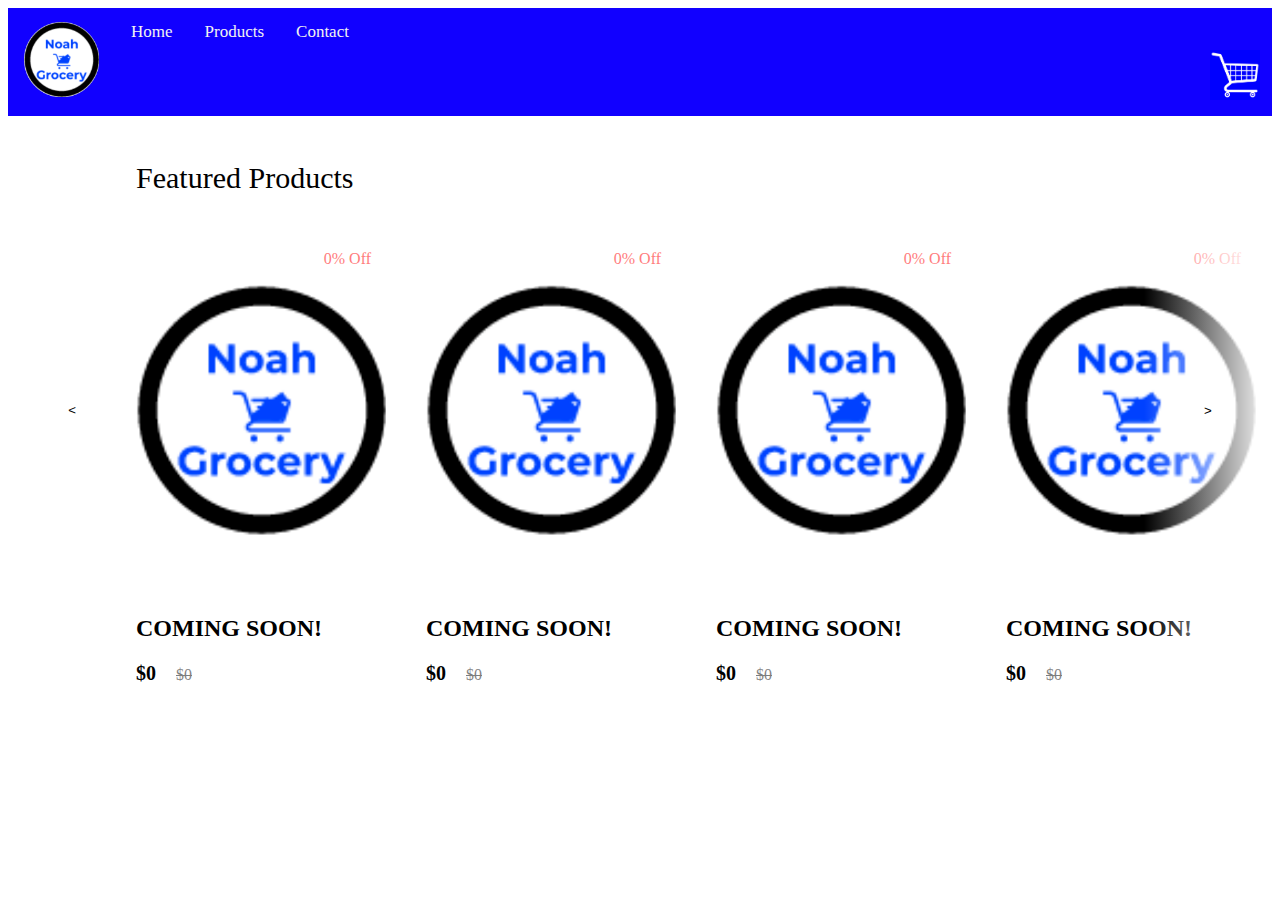
<file: index.html>
<!DOCTYPE html>
<html>

<meta name="viewport" content="width=device-width, initial-scale=1.0">

<head>
  <link rel="stylesheet" href="css/index.css">
  <title>
    Noah Grocery
  </title>
  <link rel="icon" type="image/x-icon" href="Noah Grocery Minimal Logo.png">


</head>

<body>


  <div class="topnav">
    <a href="index.html">
      <img src="Noah Grocery Logo(4).png" class="logo">
    </a>

    <div class="b">
      <a href="index.html">Home</a>
      <a href="products.html">Products</a>
      <a href="contact.html">Contact</a>
    </div>

    <a href="cart.html">
      <img src="cart.png" class="cart-image">
    </a>
    <br><br><br>
    
  </div>


  <section class="product">
    <h2 class="product-category">Featured Products</h2>
    <button class="pre-btn">&#62;</button>
    <button class="nxt-btn">&#62;</button>
    <div class="product-container">
      <div class="product-card">
        <div class="product-image">
          <span class="discount-tag">0% off</span>
          <img src="Noah Grocery Logo(4).png" class="product-thumb" alt="">
        </div>
        <div class="product-info">
          <h2 class="product-brand">Coming Soon!</h2>
          <span class="price">$0</span><span class="actual-price">$0</span>
        </div>
      </div>
      <div class="product-card">
        <div class="product-image">
          <span class="discount-tag">0% off</span>
          <img src="Noah Grocery Logo(4).png" class="product-thumb" alt="">
        </div>
        <div class="product-info">
          <h2 class="product-brand">Coming Soon!</h2>
          <span class="price">$0</span><span class="actual-price">$0</span>
        </div>
      </div>
      <div class="product-card">
        <div class="product-image">
          <span class="discount-tag">0% off</span>
          <img src="Noah Grocery Logo(4).png" class="product-thumb" alt="">
        </div>
        <div class="product-info">
          <h2 class="product-brand">Coming Soon!</h2>
          <span class="price">$0</span><span class="actual-price">$0</span>
        </div>
      </div>
      <div class="product-card">
        <div class="product-image">
          <span class="discount-tag">0% off</span>
          <img src="Noah Grocery Logo(4).png" class="product-thumb" alt="">
        </div>
        <div class="product-info">
          <h2 class="product-brand">Coming Soon!</h2>
          <span class="price">$0</span><span class="actual-price">$0</span>
        </div>
      </div>
      <div class="product-card">
        <div class="product-image">
          <span class="discount-tag">0% off</span>
          <img src="Noah Grocery Logo(4).png" class="product-thumb" alt="">
        </div>
        <div class="product-info">
          <h2 class="product-brand">Coming Soon!</h2>
          <span class="price">$0</span><span class="actual-price">$0</span>
        </div>
      </div>
      <div class="product-card">
        <div class="product-image">
          <span class="discount-tag">0% off</span>
          <img src="Noah Grocery Logo(4).png" class="product-thumb" alt="">
        </div>
        <div class="product-info">
          <h2 class="product-brand">Coming Soon!</h2>
          <span class="price">$0</span><span class="actual-price">$0</span>
        </div>
      </div>
      <div class="product-card">
        <div class="product-image">
          <span class="discount-tag">0% off</span>
          <img src="Noah Grocery Logo(4).png" class="product-thumb" alt="">
        </div>
        <div class="product-info">
          <h2 class="product-brand">Coming Soon!</h2>
          <span class="price">$0</span><span class="actual-price">$0</span>
        </div>
      </div>
      <div class="product-card">
        <div class="product-image">
          <span class="discount-tag">0% off</span>
          <img src="Noah Grocery Logo(4).png" class="product-thumb" alt="">
        </div>
        <div class="product-info">
          <h2 class="product-brand">Coming Soon!</h2>
          <span class="price">$0</span><span class="actual-price">$0</span>
        </div>
      </div>
      <div class="product-card">
        <div class="product-image">
          <span class="discount-tag">0% off</span>
          <img src="Noah Grocery Logo(4).png" class="product-thumb" alt="">
        </div>
        <div class="product-info">
          <h2 class="product-brand">Coming Soon!</h2>
          <span class="price">$0</span><span class="actual-price">$0</span>
        </div>
      </div>
      <div class="product-card">
        <div class="product-image">
          <span class="discount-tag">0% off</span>
          <img src="Noah Grocery Logo(4).png" class="product-thumb" alt="">
        </div>
        <div class="product-info">
          <h2 class="product-brand">Coming Soon!</h2>
          <span class="price">$0</span><span class="actual-price">$0</span>
        </div>
      </div>
      <div class="product-card">
        <div class="product-image">
          <span class="discount-tag">0% off</span>
          <img src="Noah Grocery Logo(4).png" class="product-thumb" alt="">
        </div>
        <div class="product-info">
          <h2 class="product-brand">Coming Soon!</h2>
          <span class="price">$0</span><span class="actual-price">$0</span>
        </div>
      </div>
    </div>
  </section>



</body>
<script src="javascript/index.js"></script>

</html>
</file>
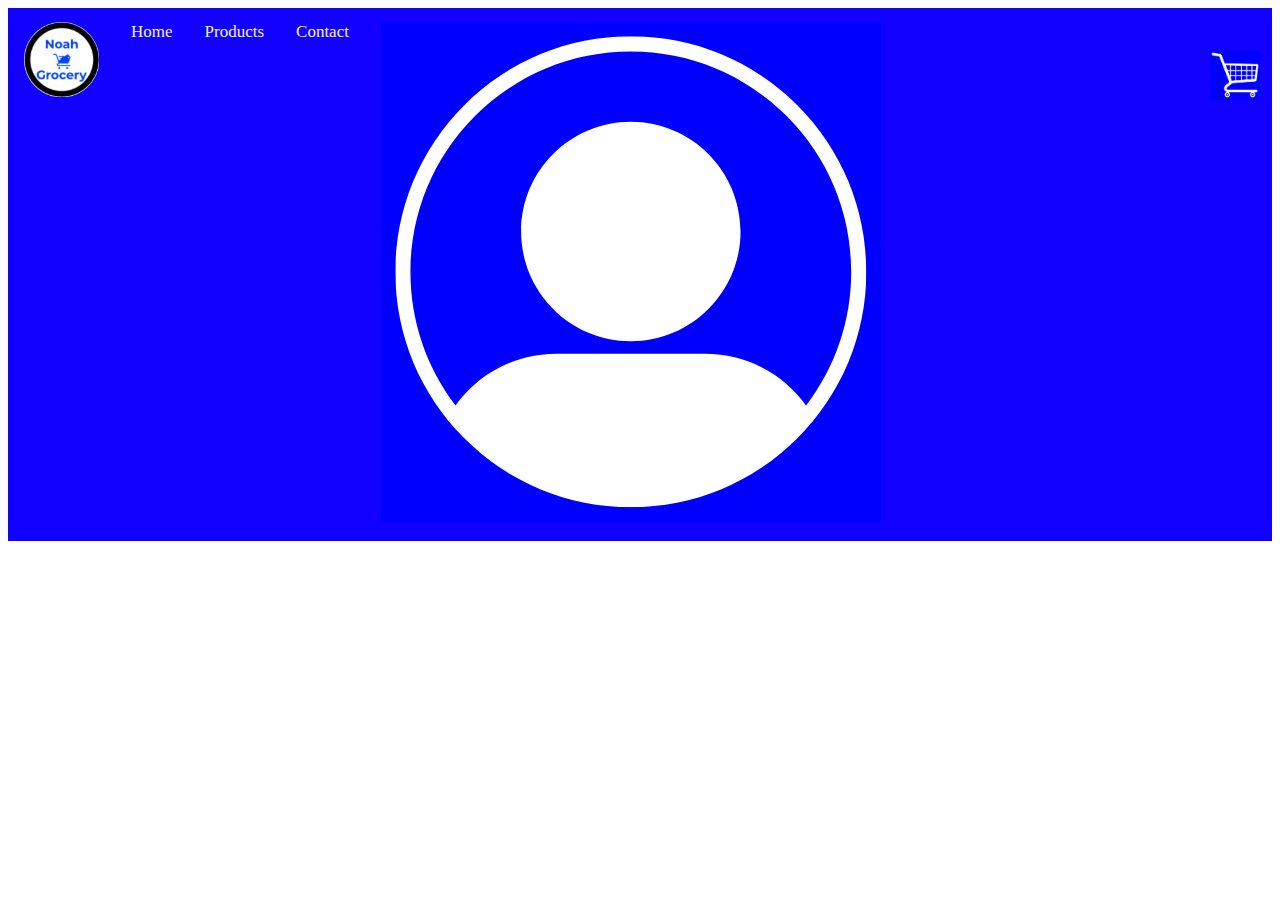
<file: cart.html>
<!DOCTYPE html>
<html>
<meta name="viewport" content="width=device-width, initial-scale=1.0">

<head>
  <link rel="stylesheet" href="css/cart.css">
  <title>
    Noah Grocery Shopping Cart
  </title>
  <link rel="icon" type="image/x-icon" href="Noah Grocery Minimal Logo.png">

</head>

<body>


  <div class="topnav">
    <a href="index.html">
      <img src="Noah Grocery Logo(4).png" class="logo">
    </a>

    <div class="b">
      <a href="index.html">Home</a>
      <a href="products.html">Products</a>
      <a href="contact.html">Contact</a>
    </div>
    <a href="login.html">
      <img src="profile.png" class="profile">
    </a>
    <a href="cart.html">
      <img src="cart.png" class="cart-image">
    </a>
  </div>

</body>


</html>
</file>
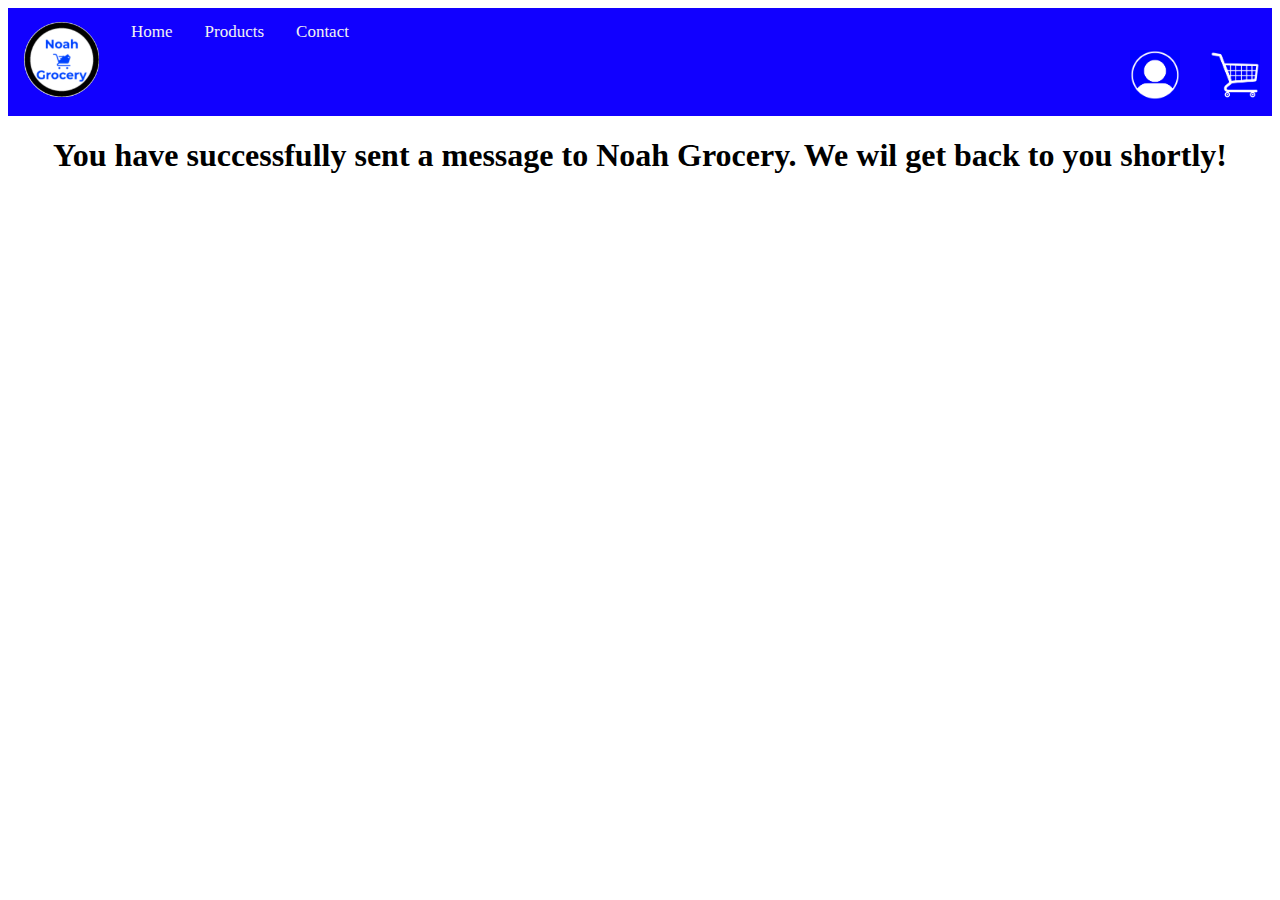
<file: contact-success.html>
<!DOCTYPE html>
<html>
<meta name="viewport" content="width=device-width, initial-scale=1.0">

<head>
  <title>
    Noah Grocery
  </title>
  <link rel="icon" type="image/x-icon" href="Noah Grocery Minimal Logo.png">


</head>

<body>


  <div class="topnav">
    <a href="index.html">
      <img src="Noah Grocery Logo(4).png" class="logo">
    </a>

    <div class="b">
      <a href="index.html">Home</a>
      <a href="products.html">Products</a>
      <a href="contact.html">Contact</a>
    </div>
    <a href="login.html">
      <img src="profile.png" class="profile">
    </a>
    <a href="cart.html">
      <img src="cart.png" class="cart-image">
    </a>
  </div>
  <h1>
    <center>
      You have successfully sent a message to Noah Grocery. We wil get back to you shortly!
    </center>
  </h1>
</body>
<style>
  .cart-image {
    position: absolute;
    right: 20px;
    top: 50px;
    width: 50px;
    height: 50px;
  }

  .profile {
    position: absolute;
    right: 100px;
    top: 50px;
    width: 50px;
    height: 50px;
  }


  .topnav {
    background-color: rgb(17, 0, 255);
    overflow: hidden;

  }

  .logo {
    width: 75px;
    height: 75px;




  }



  .topnav a {
    float: left;
    color: #f2f2f2;
    text-align: center;
    padding: 14px 16px;
    text-decoration: none;
    font-size: 17px;
  }


  .b a:hover {
    background-color: #ddd;
    color: rgb(0, 0, 0);
  }


  .topnav a.active {
    background-color: #000000;
    color: white;
  }
</style>

</html>
</file>
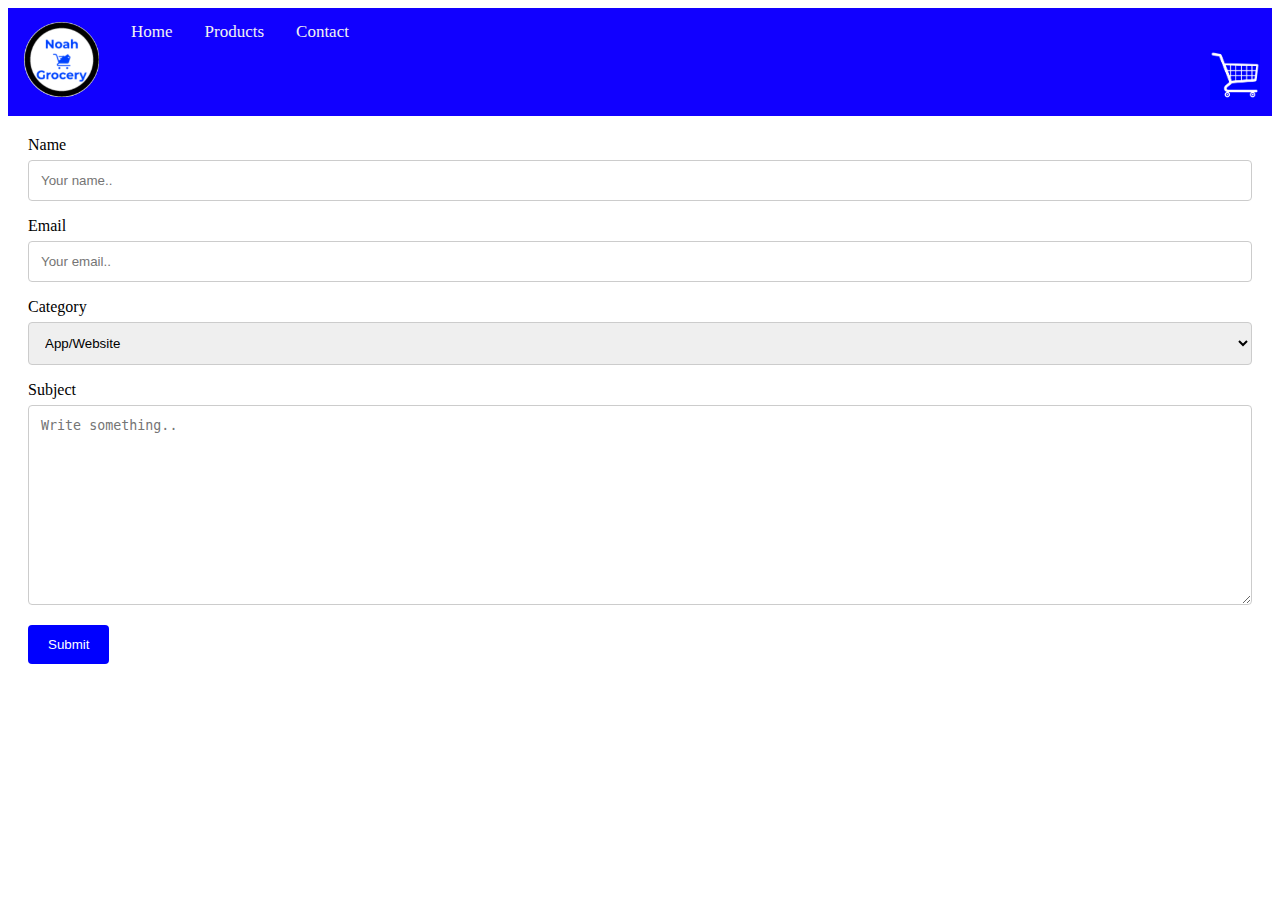
<file: contact.html>
<!DOCTYPE html>
<html>

<head>
  <link rel="stylesheet" href="css/contact.css">
  <meta name="viewport" content="width=device-width, initial-scale=1.0">

  <title>
    Contact | Noah Grocery
  </title>
  <link rel="icon" type="image/x-icon" href="Noah Grocery Minimal Logo.png">

</head>

<body>
  <div class="topnav">
    <a href="index.html">
      <img src="Noah Grocery Logo(4).png" class="logo">
    </a>

    <div class="b">
      <a href="index.html">Home</a>
      <a href="products.html">Products</a>
      <a href="contact.html">Contact</a>
    </div>

    <a href="cart.html">
      <img src="cart.png" class="cart-image">
    </a>

  </div>
  <div class="container">
    <form action="https://formsubmit.io/send/6b1ccc00-931c-407c-b98f-e3c993dc684b" method="POST">
      <input name="_redirect" type="hidden" id="name" value="contact-success.html">

      <label for="name">Name</label>
      <input type="text" id="name" name="name" placeholder="Your name.." required>
      <label for="email">Email</label>
      <input type="email" id="email" name="email" placeholder="Your email.." required <label
        for="category">Category</label>
      <select id="category" name="category">
        <option value="App/Website">App/Website</option>
        <option value="Product">Product</option>
        <option value="Other">Other</option>
      </select>

      <label for="subject">Subject</label>
      <textarea id="subject" name="subject" placeholder="Write something.." style="height:200px" required></textarea>
      <input name="_formsubmit_id" type="text" style="display:none">

      <input type="submit" value="Submit">

    </form>
  </div>
</body>


</html>
</file>
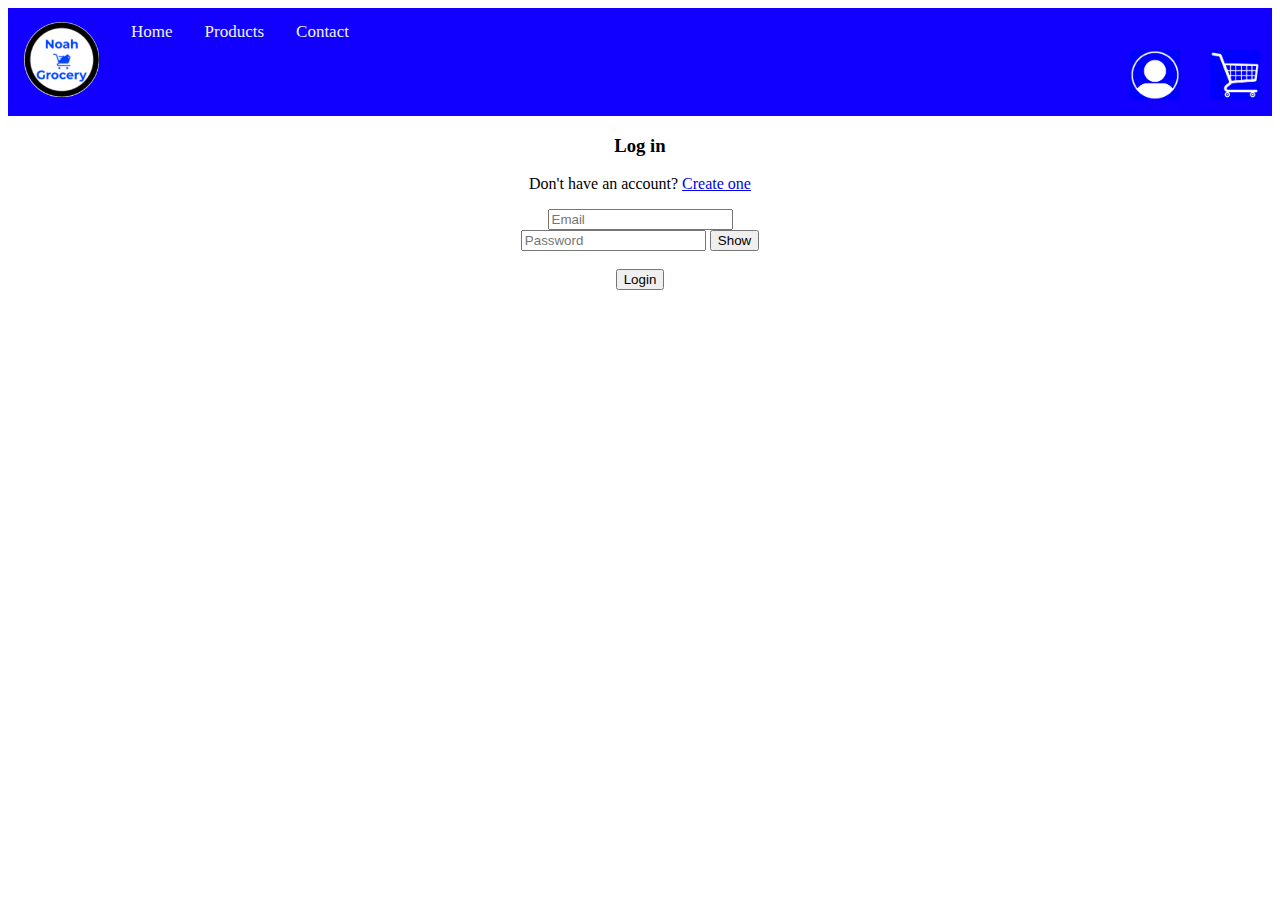
<file: login.html>
<!DOCTYPE html>
<html>

<head>
  <link rel="stylesheet" href="css/login.css">
  <title>
    Login to Noah Grocery
  </title>
  <link rel="icon" type="image/x-icon" href="Noah Grocery Minimal Logo.png">
  <meta name="viewport" content="width=device-width, initial-scale=1.0">

</head>

<body>
  <div class="topnav">
    <a href="index.html">
      <img src="Noah Grocery Logo(4).png" class="logo">
    </a>

    <div class="b">
      <a href="index.html">Home</a>
      <a href="products.html">Products</a>
      <a href="contact.html">Contact</a>
    </div>
    <a href="login.html">
      <img src="profile.png" class="profile">
    </a>
    <a href="cart.html">
      <img src="cart.png" class="cart-image">
    </a>
  </div>
  <center>
    <h3 class="login">
      Log in
    </h3>
    <p>
      Don't have an account? <a href="signup.html">Create one</a>
    </p>
    <form id="login-form">

      <input type="email" id="email" name="email" required placeholder="Email"
        pattern="[a-z0-9._%+-]+@[a-z0-9.-]+\.[a-z]{2,}$"><br>

      <input type="password" id="password" name="password" required placeholder="Password">
      <button id="show-hide-button">Show</button><br><br>
      <input type="submit" value="Login">






  </center>

</body>


<script src="javascript/login.js"></script>
</file>
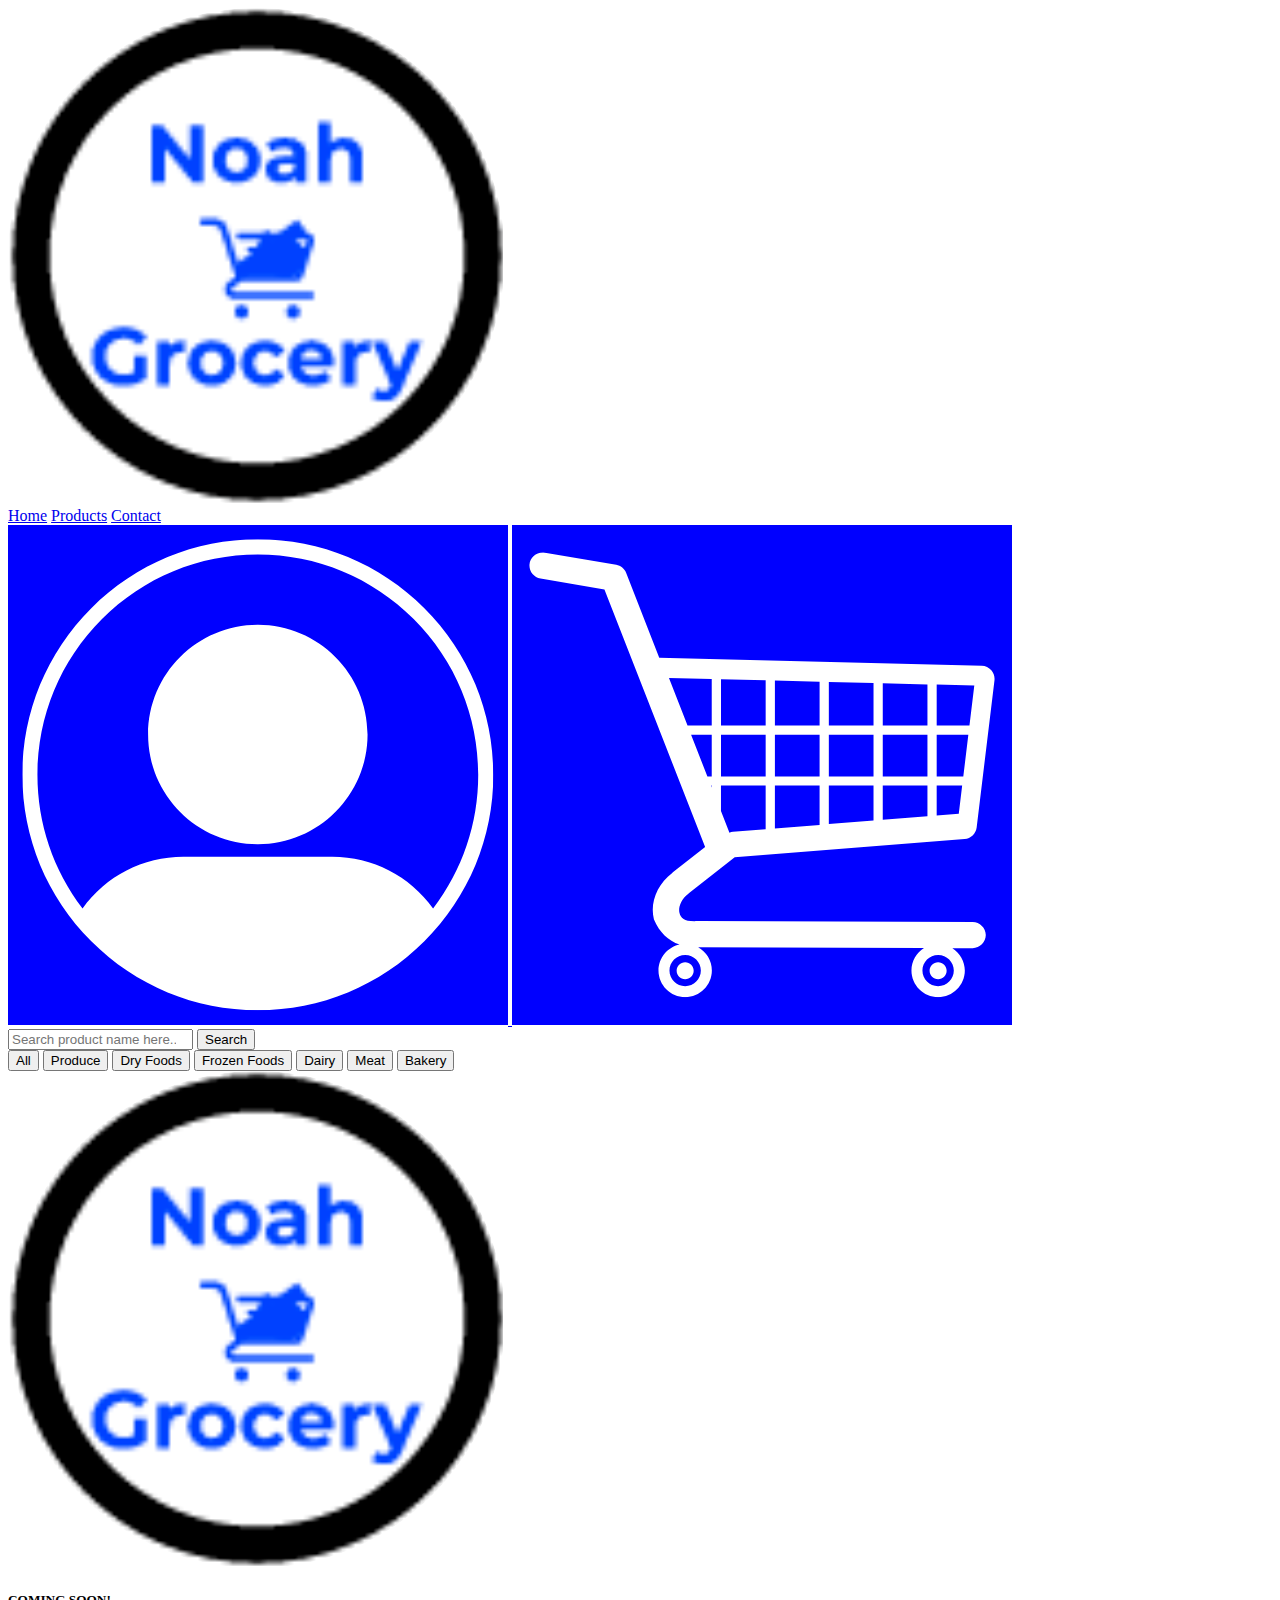
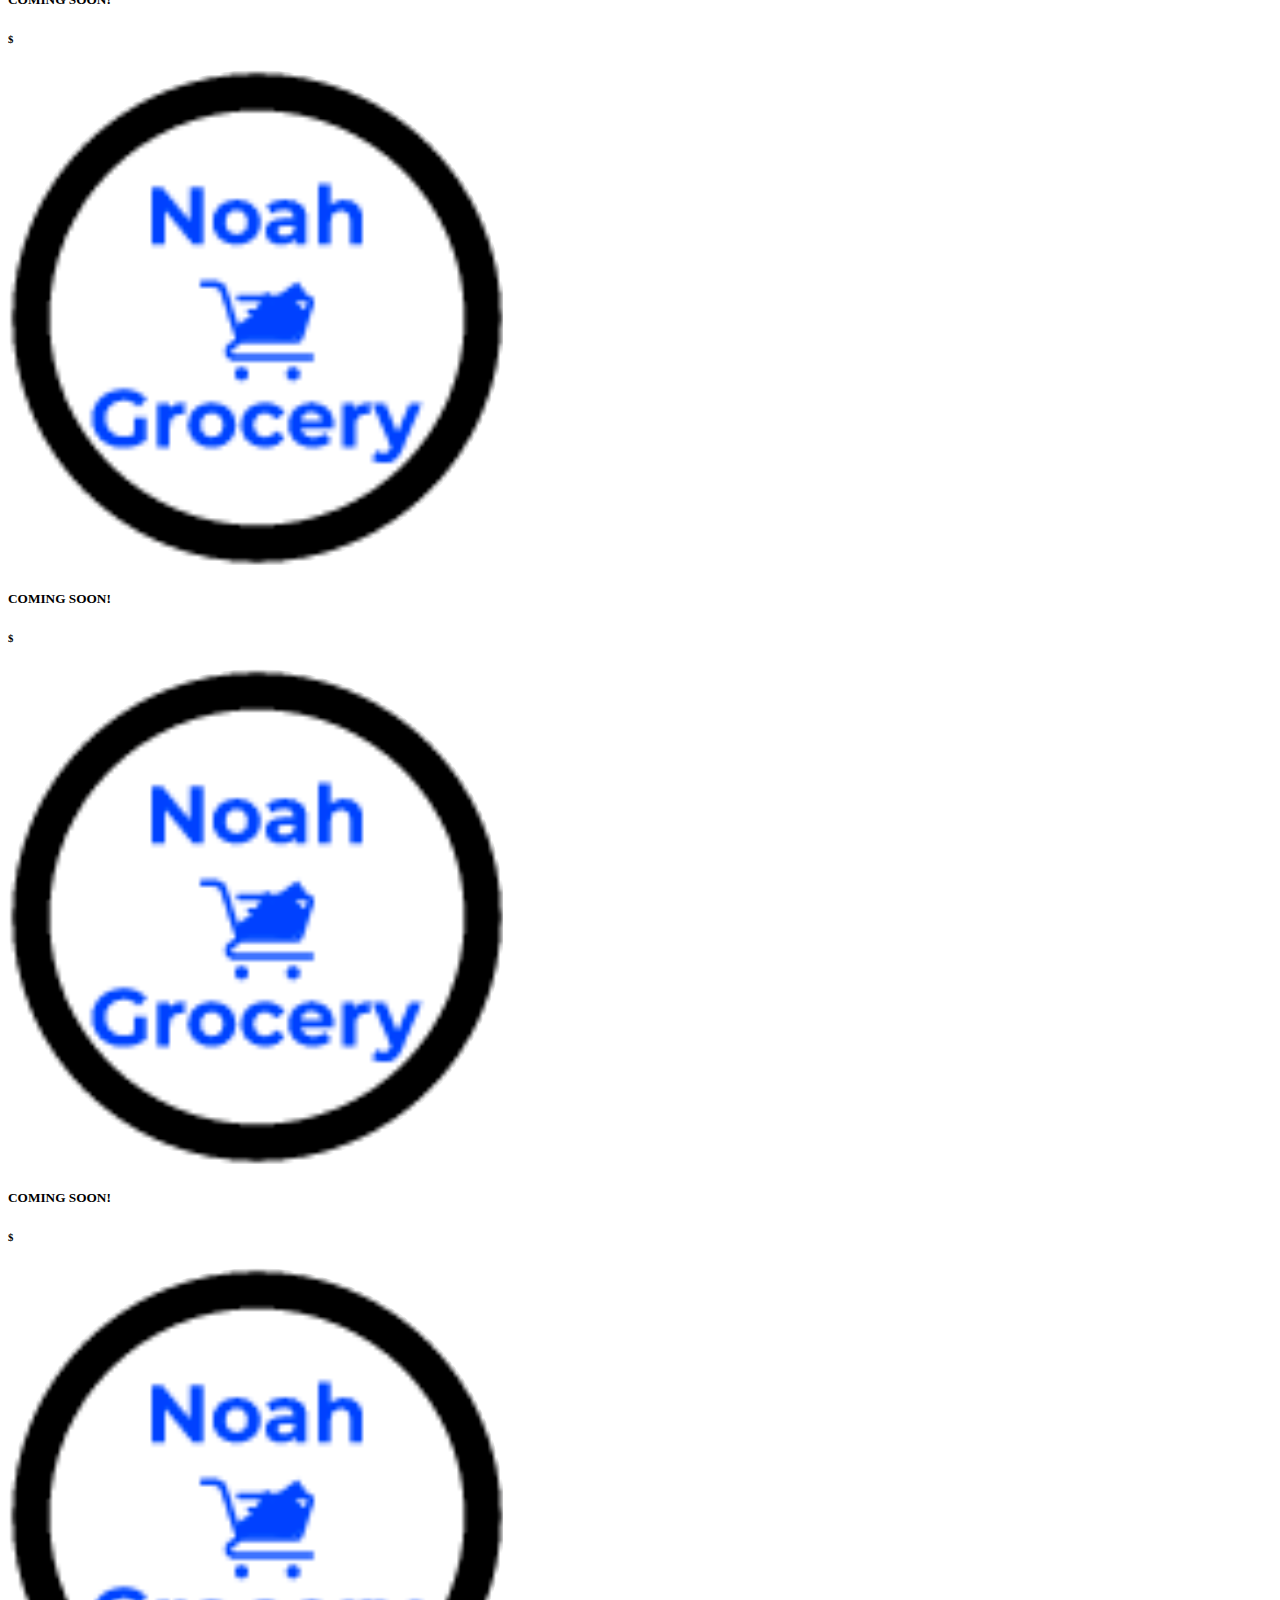
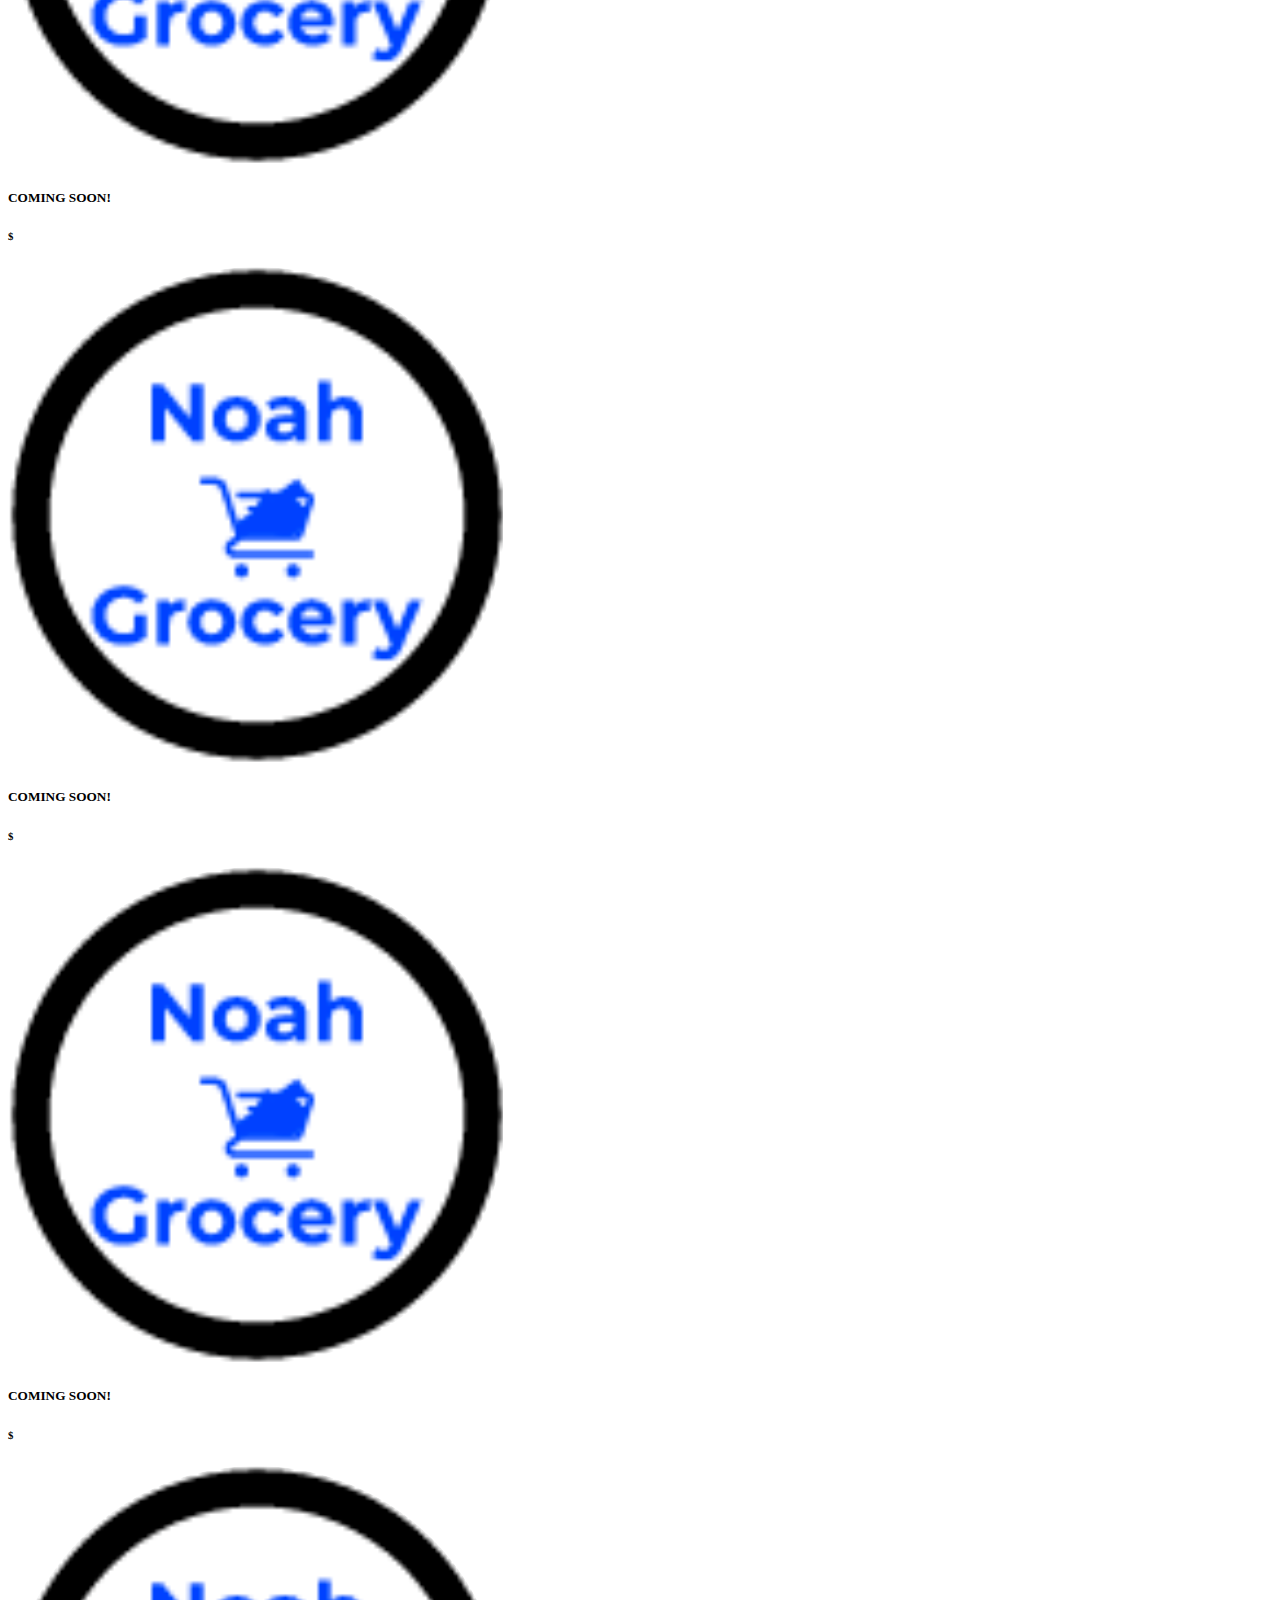
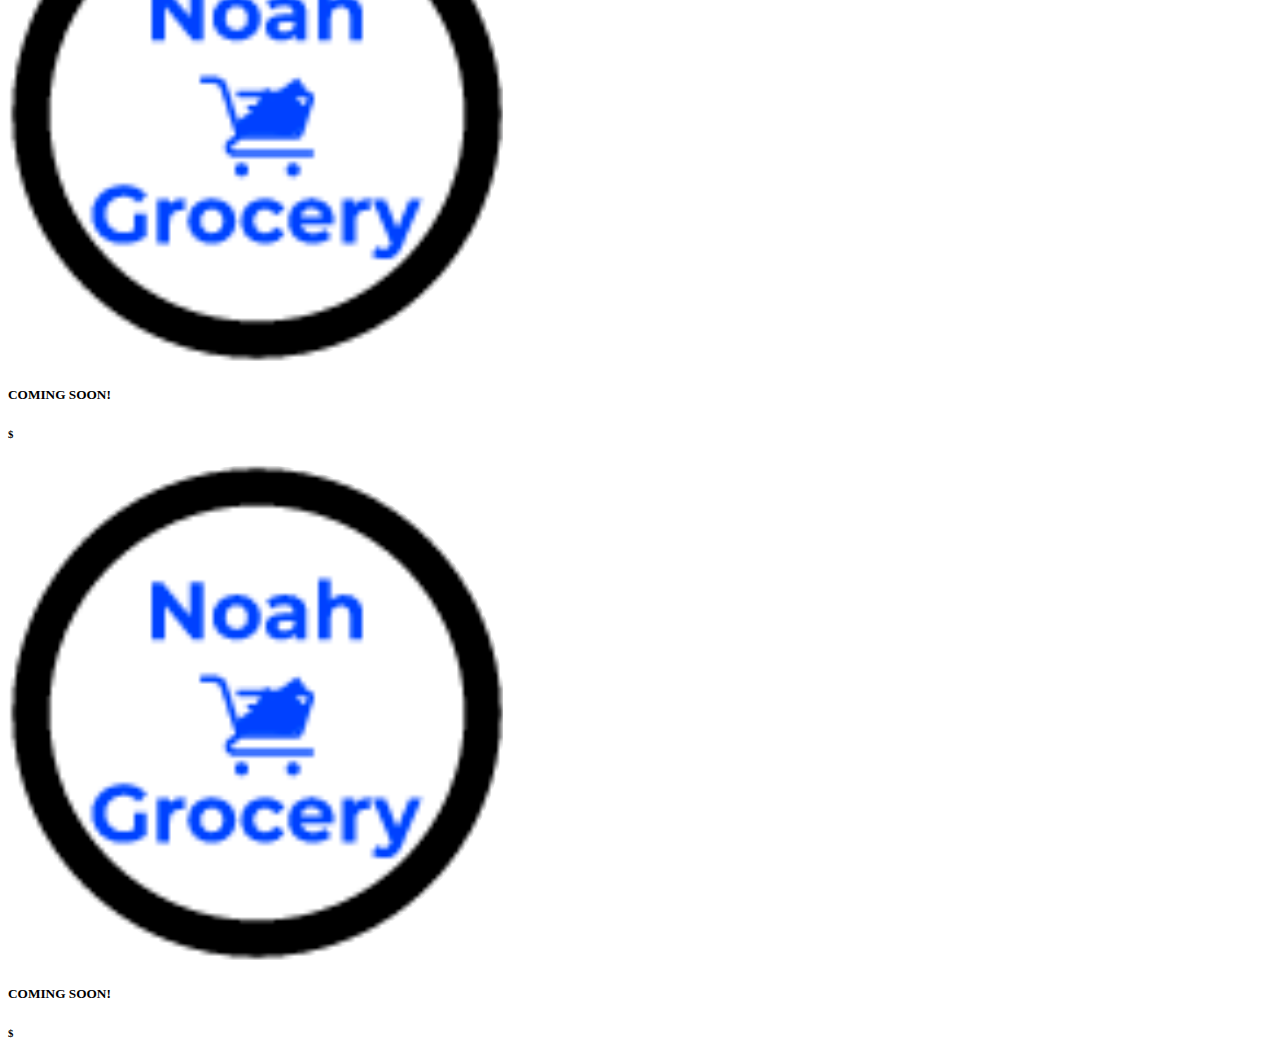
<file: products.html>
<!DOCTYPE html>
<html>

<head>
  <link rel="stylesheet" href="css/products.css">
  <meta name="viewport" content="width=device-width, initial-scale=1.0">

  <title>
    Products | Noah Grocery
  </title>
  <link rel="icon" type="image/x-icon" href="Noah Grocery Minimal Logo.png">

</head>

<body>
  <div class="topnav">
    <a href="index.html">
      <img src="Noah Grocery Logo(4).png" class="logo">
    </a>
    <div class="b">
      <a href="index.html">Home</a>
      <a href="products.html">Products</a>
      <a href="contact.html">Contact</a>
    </div>
    <a href="login.html">
      <img src="profile.png" class="profile">
    </a>
    <a href="cart.html">
      <img src="cart.png" class="cart-image">
    </a>
  </div>
  <div class="wrapper">
    <div id="search-container">
      <input type="search" id="search-input" placeholder="Search product name here.." />
      <button id="search">Search</button>
    </div>
    <div id="buttons">

      <button class="button-value" onclick="filterProduct('all')">All</button>
      <button class="button-value" onclick="filterProduct('Produce')">Produce</button>
      <button class="button-value" onclick="filterProduct('Dry Foods')">Dry Foods</button>
      <button class="button-value" onclick="filterProduct('Frozen Foods')">Frozen Foods</button>
      <button class="button-value" onclick="filterProduct('Dairy')">Dairy</button>
      <button class="button-value" onclick="filterProduct('Meat')">Meat</button>
      <button class="button-value" onclick="filterProduct('Bakery')">Bakery</button>

    </div>
  </div>


  <div id="products"></div>
  </div>


</body>


</html>
<script src="javascript/products.js"></script>
</file>
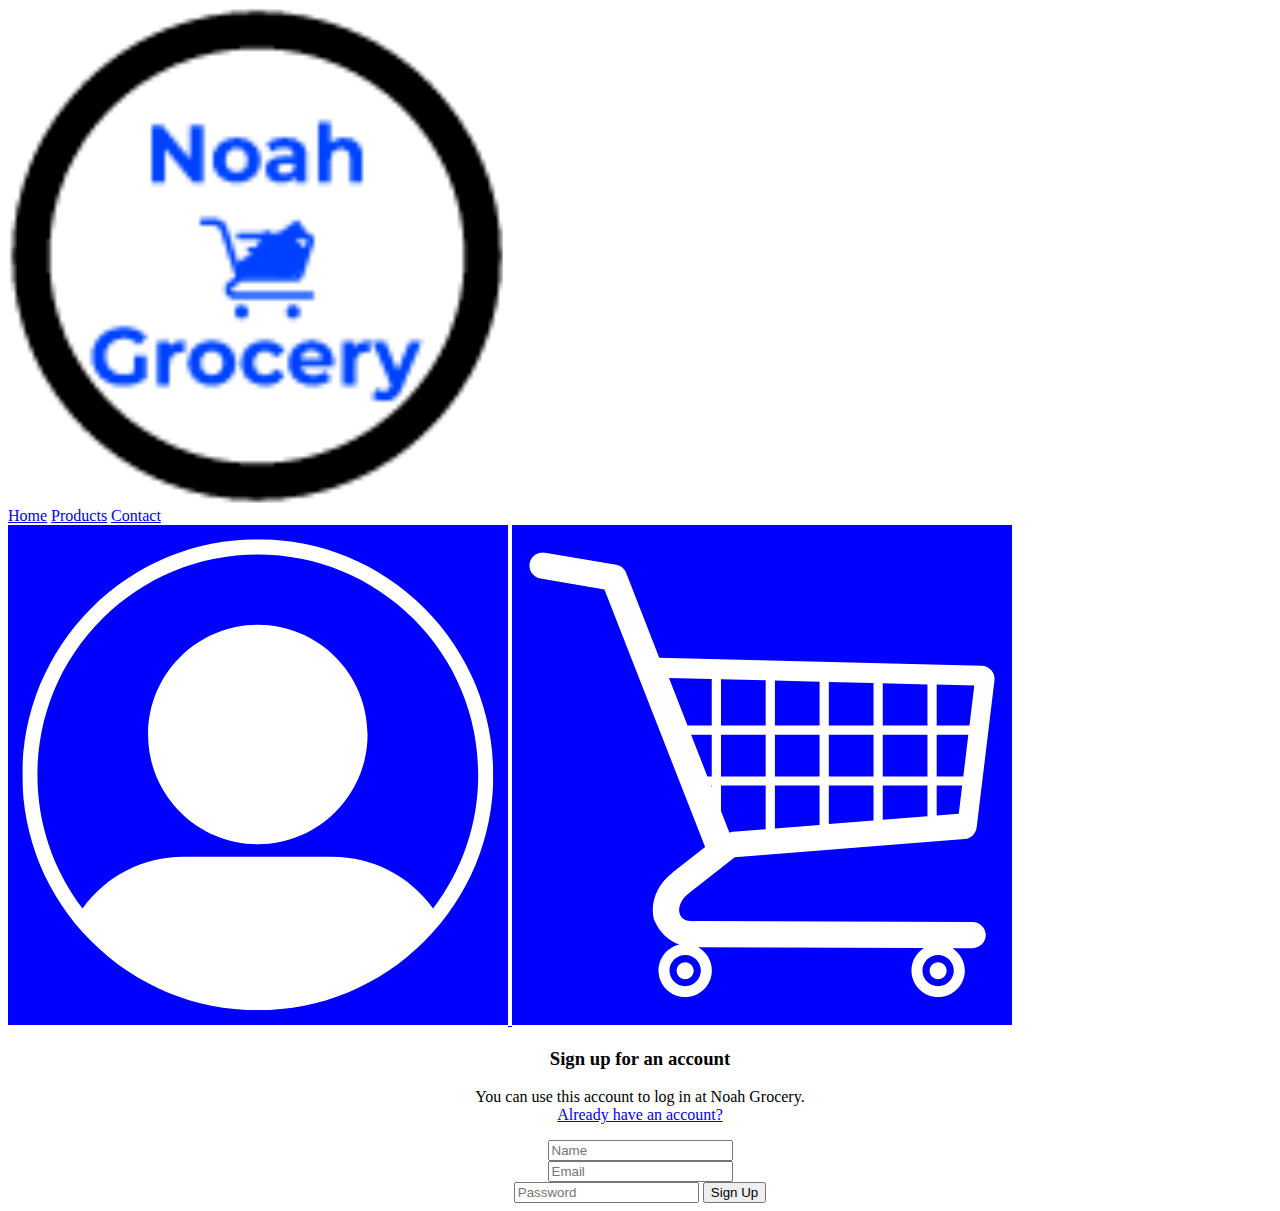
<file: signup.html>
<!DOCTYPE html>
<html>

<head>
  <link rel="stylesheet" href="css/signup.css">
  <meta name="viewport" content="width=device-width, initial-scale=1.0">

  <title>
    Signup for a Noah Grocery account
  </title>
  <link rel="icon" type="image/x-icon" href="Noah Grocery Minimal Logo.png">

</head>

<body>
  <div class="topnav">
    <a href="index.html">
      <img src="Noah Grocery Logo(4).png" class="logo">
    </a>

    <div class="b">
      <a href="index.html">Home</a>
      <a href="products.html">Products</a>
      <a href="contact.html">Contact</a>
    </div>
    <a href="login.html">
      <img src="profile.png" class="profile">
    </a>
    <a href="cart.html">
      <img src="cart.png" class="cart-image">
    </a>
  </div>
  <center>
    <h3 class="signup">
      Sign up for an account
    </h3>
    <p>
      You can use this account to log in at Noah Grocery.<br>
      <a href="login.html">Already have an account?</a>
    </p>
    <form id="signup-form">

      <input type="text" id="name" name="name" required placeholder="Name"><br>

      <input type="email" id="email" name="email" required placeholder="Email"><br>

      <input type="password" id="password" name="password" required placeholder="Password">
      
      <input type="submit" id="signUp" name="signup_submit" value="Sign Up">
    </form>






  </center>
</body>
<script type="module">
  // Import the functions you need from the SDKs you need
  import { initializeApp } from "https://www.gstatic.com/firebasejs/9.17.1/firebase-app.js";
  import { getDatabase, set, ref} from "https://www.gstatic.com/firebasejs/9.17.1/firebase-database.js";
  import { getAuth, createUserWithEmailAndPassword } from "https://www.gstatic.com/firebasejs/9.17.1/firebase-auth.js";
  // TODO: Add SDKs for Firebase products that you want to use
  // https://firebase.google.com/docs/web/setup#available-libraries

  // Your web app's Firebase configuration
  const firebaseConfig = {
  apiKey: "AIzaSyAFo2u30J7VlsAnHBcIYnIHtfZX-vHxmGo",
  authDomain: "noah-grocery-1d81d.firebaseapp.com",
  databaseURL: "https://noah-grocery-1d81d-default-rtdb.firebaseio.com",
  projectId: "noah-grocery-1d81d",
  storageBucket: "noah-grocery-1d81d.appspot.com",
  messagingSenderId: "244719919479",
  appId: "1:244719919479:web:cd21de4f956b0cc4b80172"
};

  // Initialize Firebase
  const app = initializeApp(firebaseConfig);
  const database = getDatabase(app);
  import { getAuth, createUserWithEmailAndPassword } from "firebase/auth";
  const auth = getAuth();

  signUp.addEventListener('click',(e)=> {
    var email = document.getElementById("email").value;
    var password = document.getElementById("password").value;
    var name = document.getElementById("name").value;
    createUserWithEmailAndPassword(auth, email, password)
      .then((userCredential) => {
        // Signed in 
        const user = userCredential.user;
        set(ref(database, "users/" + user.uid),{
          name: name,
          email: email

        })
        alert("user created!");
        // ...
      })
      .catch((error) => {
        const errorCode = error.code;
        const errorMessage = error.message;

        alert(errorMessage);
        // ..
      });
  });
</script>
</file>
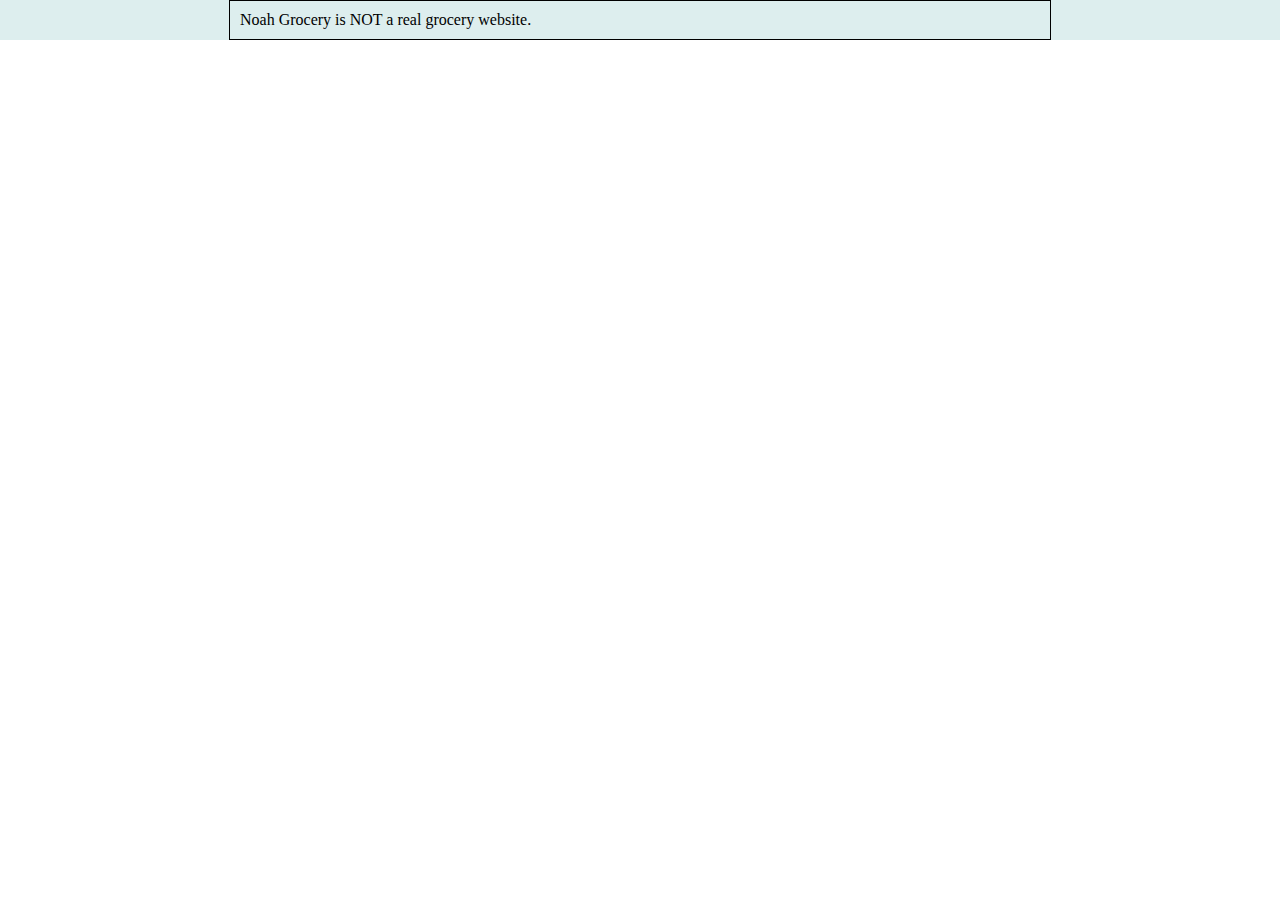
<file: test.html>
<html>
<head>
   
    <style>
     * {
       margin: 0; 
       padding: 0;
     }

     div#banner { 
       position: absolute; 
       top: 0; 
       left: 0; 
       background-color: #DDEEEE; 
       width: 100%; 
     }
     div#banner-content { 
       width: 800px; 
       margin: 0 auto; 
       padding: 10px; 
       border: 1px solid #000;
     }
     
    </style>
</head>

<body>
  <div id="banner">
    <div id="banner-content">
        Noah Grocery is NOT a real grocery website.
    </div>
  </div>
  
</body>
</html>
</file>
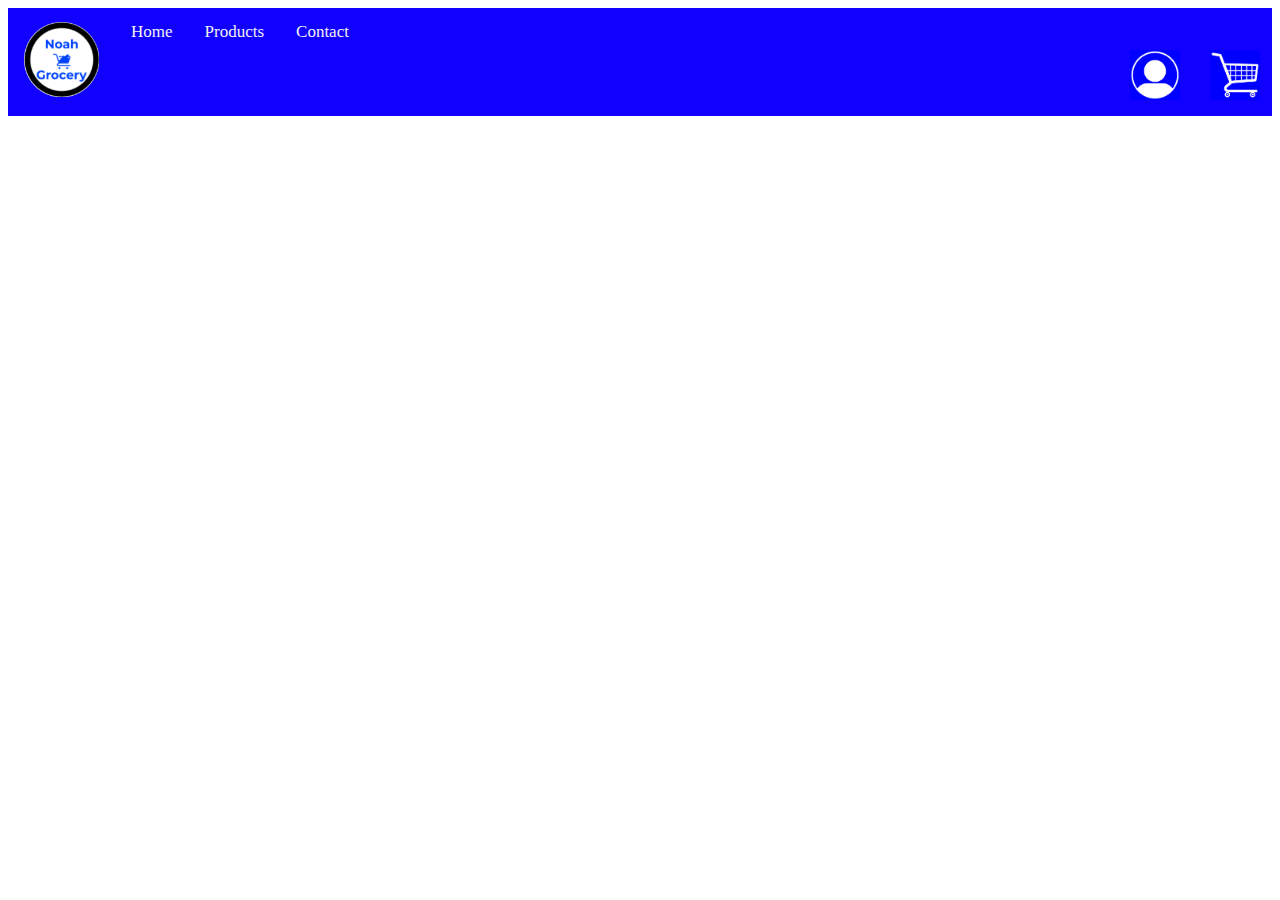
<file: products/non-fat-milk.html>
<!DOCTYPE html>
<html>
    <meta name="viewport" content="width=device-width, initial-scale=1.0">

    <head>
        <title>
            Non Fat Milk | Noah Grocery
        </title>
          <link rel="icon" type="image/x-icon" href="/Noah Grocery Minimal Logo.png">


    </head>
    <body>
      
        
        <div class="topnav">
         <a href="index.html">
            <img src="/Noah Grocery Logo(4).png" class="logo">
        </a>
            
            <div class="b">
            <a href="/index.html">Home</a>
            <a href="/products.html">Products</a>
            <a href="/contact.html">Contact</a>
            </div>
            <a href="/login.html">
                <img src="/profile.png" class="profile">
            </a>
            <a href="/cart.html">
                <img src="/cart.png" class="cart-image">
            </a>
          </div>
        
    </body>
    <style>
        .cart-image {
            position: absolute;
            right: 20px;
            top: 50px;
            width: 50px;
            height: 50px;
        }
        .profile {
            position: absolute;
            right:100px;
            top: 50px;
            width: 50px;
            height: 50px;
        }

        
.topnav {
  background-color: rgb(17, 0, 255);
  overflow: hidden;

}
.logo {
    width: 75px;
    height: 75px;
    
    
   

}



.topnav a {
  float: left;
  color: #f2f2f2;
  text-align: center;
  padding: 14px 16px;
  text-decoration: none;
  font-size: 17px;
}


.b a:hover {
  background-color: #ddd;
  color: rgb(0, 0, 0);
}


.topnav a.active {
  background-color: #000000;
  color: white;
}



  


    </style>
</html>
</file>
<file: css/index.css>
@import "nav.css";

.pre-btn,
.nxt-btn {
  border: none;
  width: 10vw;
  height: 100%;
  position: absolute;
  top: 0;
  display: flex;
  justify-content: center;
  align-items: center;
  background: linear-gradient(90deg, rgba(255, 255, 255, 0) 0%, #fff 100%);
  cursor: pointer;
  z-index: 8;
}

.pre-btn {
  left: 0;
  transform: rotate(180deg);
}

.nxt-btn {
  right: 0;
}

.pre-btn img,
.nxt-btn img {
  opacity: 0.2;
}

.pre-btn:hover img,
.nxt-btn:hover img {
  opacity: 1;
}

.product-container {
  padding: 0 10vw;
  display: flex;
  overflow-x: auto;
  scroll-behavior: smooth;
}

.product-container::-webkit-scrollbar {
  display: none;
}

.product-card {
  flex: 0 0 auto;
  width: 250px;
  height: 450px;
  margin-right: 40px;
}

.product-image {
  position: relative;
  width: 100%;
  height: 350px;
  overflow: hidden;
}

.product-thumb {
  width: 100%;
  height: 350px;
  object-fit: contain;
}

.discount-tag {
  position: absolute;
  background: #fff;
  padding: 5px;
  border-radius: 5px;
  color: #ff7d7d;
  right: 10px;
  top: 10px;
  text-transform: capitalize;
}

.card-btn {
  position: absolute;
  bottom: 10px;
  left: 50%;
  transform: translateX(-50%);
  padding: 10px;
  width: 90%;
  text-transform: capitalize;
  border: none;
  outline: none;
  background: #fff;
  border-radius: 5px;
  transition: 0.5s;
  cursor: pointer;
  opacity: 0;
}

.product-card:hover .card-btn {
  opacity: 1;
}

.card-btn:hover {
  background: #efefef;
}

.product-info {
  width: 100%;
  height: 100px;
  padding-top: 10px;
}

.product-brand {
  text-transform: uppercase;
}

.product-short-des {
  width: 100%;
  height: 20px;
  line-height: 20px;
  overflow: hidden;
  opacity: 0.5;
  text-transform: capitalize;
  margin: 5px 0;
}

.price {
  font-weight: 900;
  font-size: 20px;
}

.actual-price {
  margin-left: 20px;
  opacity: 0.5;
  text-decoration: line-through;
}

.product {
  position: relative;
  overflow: hidden;
  padding: 20px 0;
}

.product-category {
  padding: 0 10vw;
  font-size: 30px;
  font-weight: 500;
  margin-bottom: 40px;
  text-transform: capitalize;
}
.search {
  border: none;
  width: 50%;
  border-radius: 2px;
}
</file>
<file: css/cart.css>
@import "nav.css";
</file>
<file: css/contact.css>
.cart-image {
            position: absolute;
            right: 20px;
            top: 50px;
            width: 50px;
            height: 50px;
        }
        .profile {
            position: absolute;
            right:100px;
            top: 50px;
            width: 50px;
            height: 50px;
        }

              /* Style inputs with type="text", select elements and textareas */
  input[type=text], select, textarea, input[type=email] {
  width: 100%; /* Full width */
  padding: 12px; /* Some padding */ 
  border: 1px solid #ccc; /* Gray border */
  border-radius: 4px; /* Rounded borders */
  box-sizing: border-box; /* Make sure that padding and width stays in place */
  margin-top: 6px; /* Add a top margin */
  margin-bottom: 16px; /* Bottom margin */
  resize: vertical /* Allow the user to vertically resize the textarea (not horizontally) */
}

/* Style the submit button with a specific background color etc */
input[type=submit] {
  background-color: #0000FF;
  color: white;
  padding: 12px 20px;
  border: none;
  border-radius: 4px;
  cursor: pointer;
}

/* When moving the mouse over the submit button, add a darker blue color */
input[type=submit]:hover {
  background-color: #0000B3;
}

/* Add a background color and some padding around the form */
.container {
  border-radius: 5px;
  padding: 20px;
}
            .topnav {
                background-color: rgb(17, 0, 255);
                overflow: hidden;
              }
              .logo  {
                  width: 75px;
                  height: 75px;
                 
                  
                 
              
              }
              
              
              /* Style the links inside the navigation bar */
              .topnav a {
                float: left;
                color: #f2f2f2;
                text-align: center;
                padding: 14px 16px;
                text-decoration: none;
                font-size: 17px;
              }
              
              /* Change the color of links on hover */
              .b a:hover {
                background-color: #ddd;
                color: rgb(0, 0, 0);
              }
              
              /* Add a color to the active/current link */
              .topnav a.active {
                background-color: #000000;
                color: white;
              }
</file>
<file: css/login.css>
.logo {
      width: 75px;
      height: 75px;
       }
.cart-image {
            position: absolute;
            right: 20px;
            top: 50px;
            width: 50px;
            height: 50px;
        }
        .profile {
            position: absolute;
            right:100px;
            top: 50px;
            width: 50px;
            height: 50px;
        }

        
.topnav {
  background-color: rgb(17, 0, 255);
  overflow: hidden;

}




.topnav a {
  float: left;
  color: #f2f2f2;
  text-align: center;
  padding: 14px 16px;
  text-decoration: none;
  font-size: 17px;
}


.b a:hover {
  background-color: #ddd;
  color: rgb(0, 0, 0);
}


.topnav a.active {
  background-color: #000000;
  color: white;
}
</file>
<file: css/products.css>

</file>
<file: css/signup.css>

</file>
